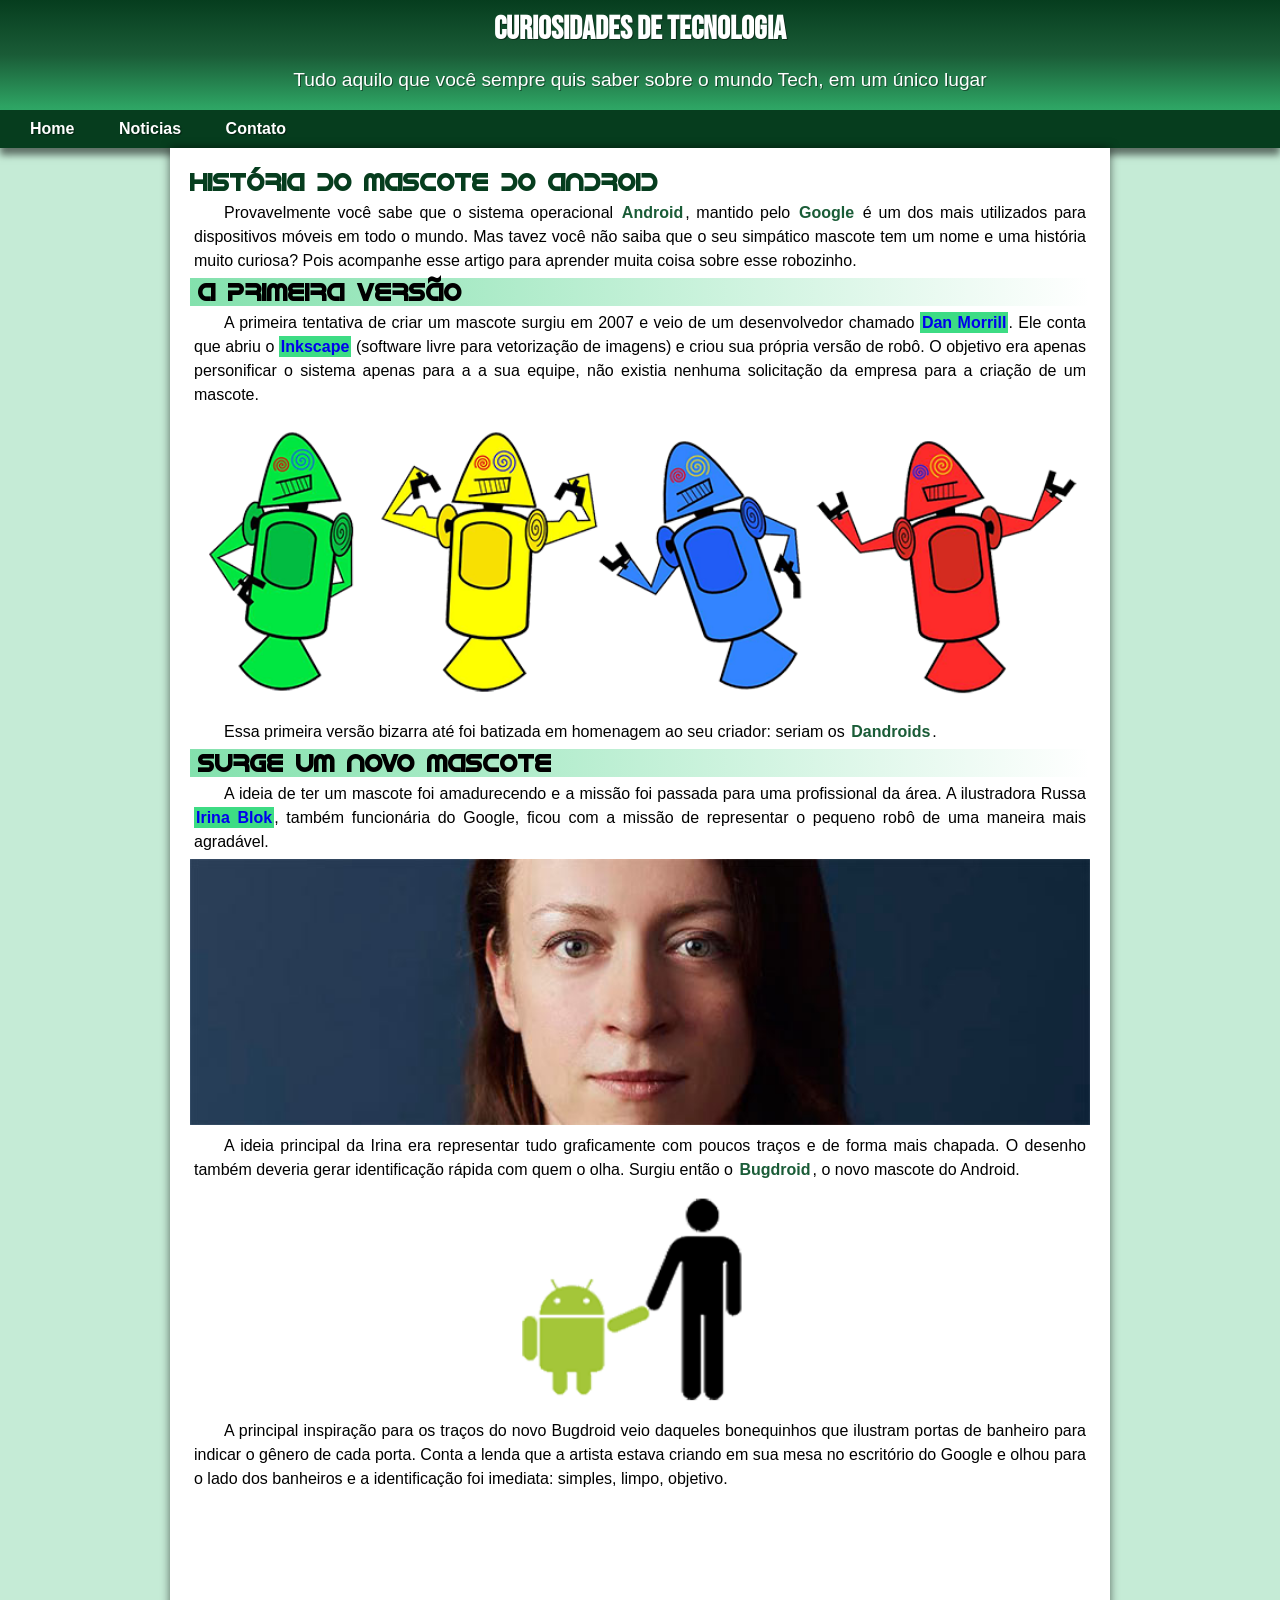
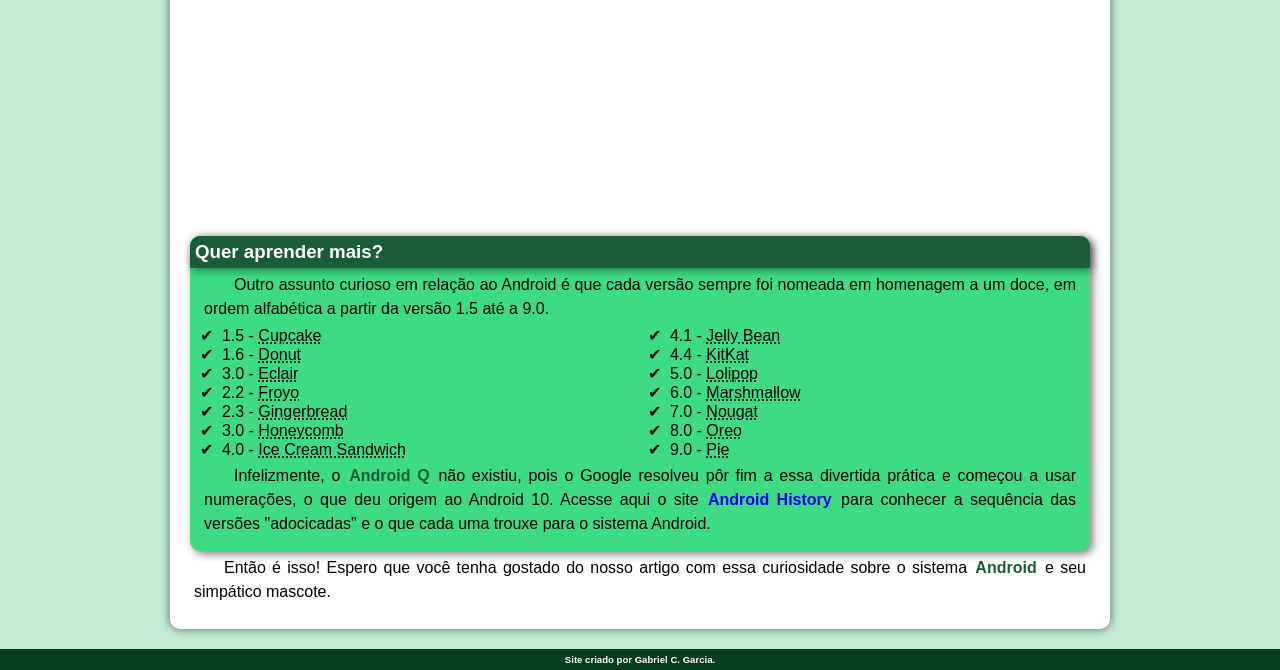
<file: index.html>
<!DOCTYPE html>
<html lang="pt-br">
<head>
    <meta charset="UTF-8">
    <meta http-equiv="X-UA-Compatible" content="IE=edge">
    <meta name="viewport" content="width=device-width, initial-scale=1.0">
    <title>Curiosidades Tech</title>
    <link rel="shortcut icon" href="imagens/favicon.ico" type="image/x-icon">
    <link rel="stylesheet" href="style/style.css">
</head>
<body>
    <header>
        <h1>Curiosidades de Tecnologia</h1>
        <p>Tudo aquilo que você sempre quis saber sobre o mundo Tech, em um único lugar</p>
    </header>
    <nav>
        <a href="#">Home</a>
        <a href="#">Noticias</a>
        <a href="#">Contato</a>
    </nav>
    <main>
        <article>
            <h1>
                História do Mascote do Android
            </h1>

            <p>
                Provavelmente você sabe que o sistema operacional <strong>Android</strong>, mantido pelo <strong>Google</strong> é um dos mais utilizados para dispositivos móveis em todo o mundo. Mas tavez você não saiba que o seu simpático mascote tem um nome e uma história muito curiosa? Pois acompanhe esse artigo para aprender muita coisa sobre esse robozinho.
            </p>

            <h2>
                A primeira versão
            </h2>

            <p>
                A primeira tentativa de criar um mascote surgiu em 2007 e veio de um desenvolvedor chamado <a href="https://androidcommunity.com/dan-morrill-shows-us-the-android-mascot-that-almost-was-20130103/" target="_blank" rel="external">Dan Morrill</a>. Ele conta que abriu o <a href="https://inkscape.org/" target="_blank">Inkscape</a> (software livre para vetorização de imagens) e criou sua própria versão de robô. O objetivo era apenas personificar o sistema apenas para a a sua equipe, não existia nenhuma solicitação da empresa para a criação de um mascote.
            </p>

            <picture>
                <source media="(max-width: 600px)" srcset="imagens/dan-droids-pq.png">
                <img src="imagens/dan-droids.png" alt="Primeiro mascote do android">
            </picture>

            <p>
                Essa primeira versão bizarra até foi batizada em homenagem ao seu criador: seriam os <strong>Dandroids</strong>.
            </p>

            <h2>
                Surge um novo mascote
            </h2>

            <p>
                A ideia de ter um mascote foi amadurecendo e a missão foi passada para uma profissional da área. A ilustradora Russa <a href="https://www.irinablok.com/" target="_blank">Irina Blok</a>, também funcionária do Google, ficou com a missão de representar o pequeno robô de uma maneira mais agradável.
            </p>

            <picture>
                <source media="(max-width: 600px)" srcset="imagens/irina-blok-pq.jpg">
                <img src="imagens/irina-blok.jpg" alt="Irina Blok">
            </picture>

            <p>
                A ideia principal da Irina era representar tudo graficamente com poucos traços e de forma mais chapada. O desenho também deveria gerar identificação rápida com quem o olha. Surgiu então o <strong>Bugdroid</strong>, o novo mascote do Android.
            </p>

            <img src="imagens/bugdroid.png" class="pequena" alt="bugdroid">

            <p>
                A principal inspiração para os traços do novo Bugdroid veio daqueles bonequinhos que ilustram portas de banheiro para indicar o gênero de cada porta. Conta a lenda que a artista estava criando em sua mesa no escritório do Google e olhou para o lado dos banheiros e a identificação foi imediata: simples, limpo, objetivo.
            </p>

            <iframe width="560" height="315" src="https://www.youtube.com/embed/l2UDgpLz20M" title="YouTube video player" frameborder="0" allow="accelerometer; autoplay; clipboard-write; encrypted-media; gyroscope; picture-in-picture" allowfullscreen></iframe>
            
            <aside>
                <h3>
                    Quer aprender mais?
                </h3>

                <p>
                    Outro assunto curioso em relação ao Android é que cada versão sempre foi nomeada em homenagem a um doce, em ordem alfabética a partir da versão 1.5 até a 9.0.
                </p>
                
                <ul>
                    <li>1.5 - <abbr title="Bolo de Copo">Cupcake</abbr></li>
                    <li>1.6 - <abbr title="Rosquinha">Donut</abbr></li>
                    <li>3.0 - <abbr title="Bomba de Chocolate">Eclair</abbr></li>
                    <li>2.2 - <abbr title="Iogurte Congelado">Froyo</abbr></li>
                    <li>2.3 - <abbr title="Biscoito de Gengibre">Gingerbread</abbr></li>
                    <li>3.0 - <abbr title="Favo de Mel">Honeycomb</abbr></li>
                    <li>4.0 - <abbr title="Sandwich de Sorvete">Ice Cream Sandwich</abbr></li>
                    <li>4.1 - <abbr title="Jujuba">Jelly Bean</abbr></li>
                    <li>4.4 - <abbr title="KitKat">KitKat</abbr></li>
                    <li>5.0 - <abbr title="Pirulito">Lolipop</abbr></li>
                    <li>6.0 - <abbr title="Marshmallow">Marshmallow</abbr></li>
                    <li>7.0 - <abbr title="Torrone">Nougat</abbr></li>
                    <li>8.0 - <abbr title="Oreo">Oreo</abbr></li>
                    <li>9.0 - <abbr title="Torta">Pie</abbr></li>
                </ul>

                <p>
                    Infelizmente, o <strong>Android Q</strong> não existiu, pois o Google resolveu pôr fim a essa divertida prática e começou a usar numerações, o que deu origem ao Android 10.
                    Acesse aqui o site <a href="https://www.android.com/intl/pt-BR_br/history/" target="_blank">Android History</a> para conhecer a sequência das versões "adocicadas" e o que cada uma trouxe para o sistema Android.
                </p>
            </aside>
                <p>
                    Então é isso! Espero que você tenha gostado do nosso artigo com essa curiosidade sobre o sistema <strong>Android</strong> e seu simpático mascote.
                </p>
        </article>
    </main>
    <footer>
        <p>Site criado por <strong>Gabriel C. Garcia.</strong></p>
    </footer>
</body>
</html>
</file>
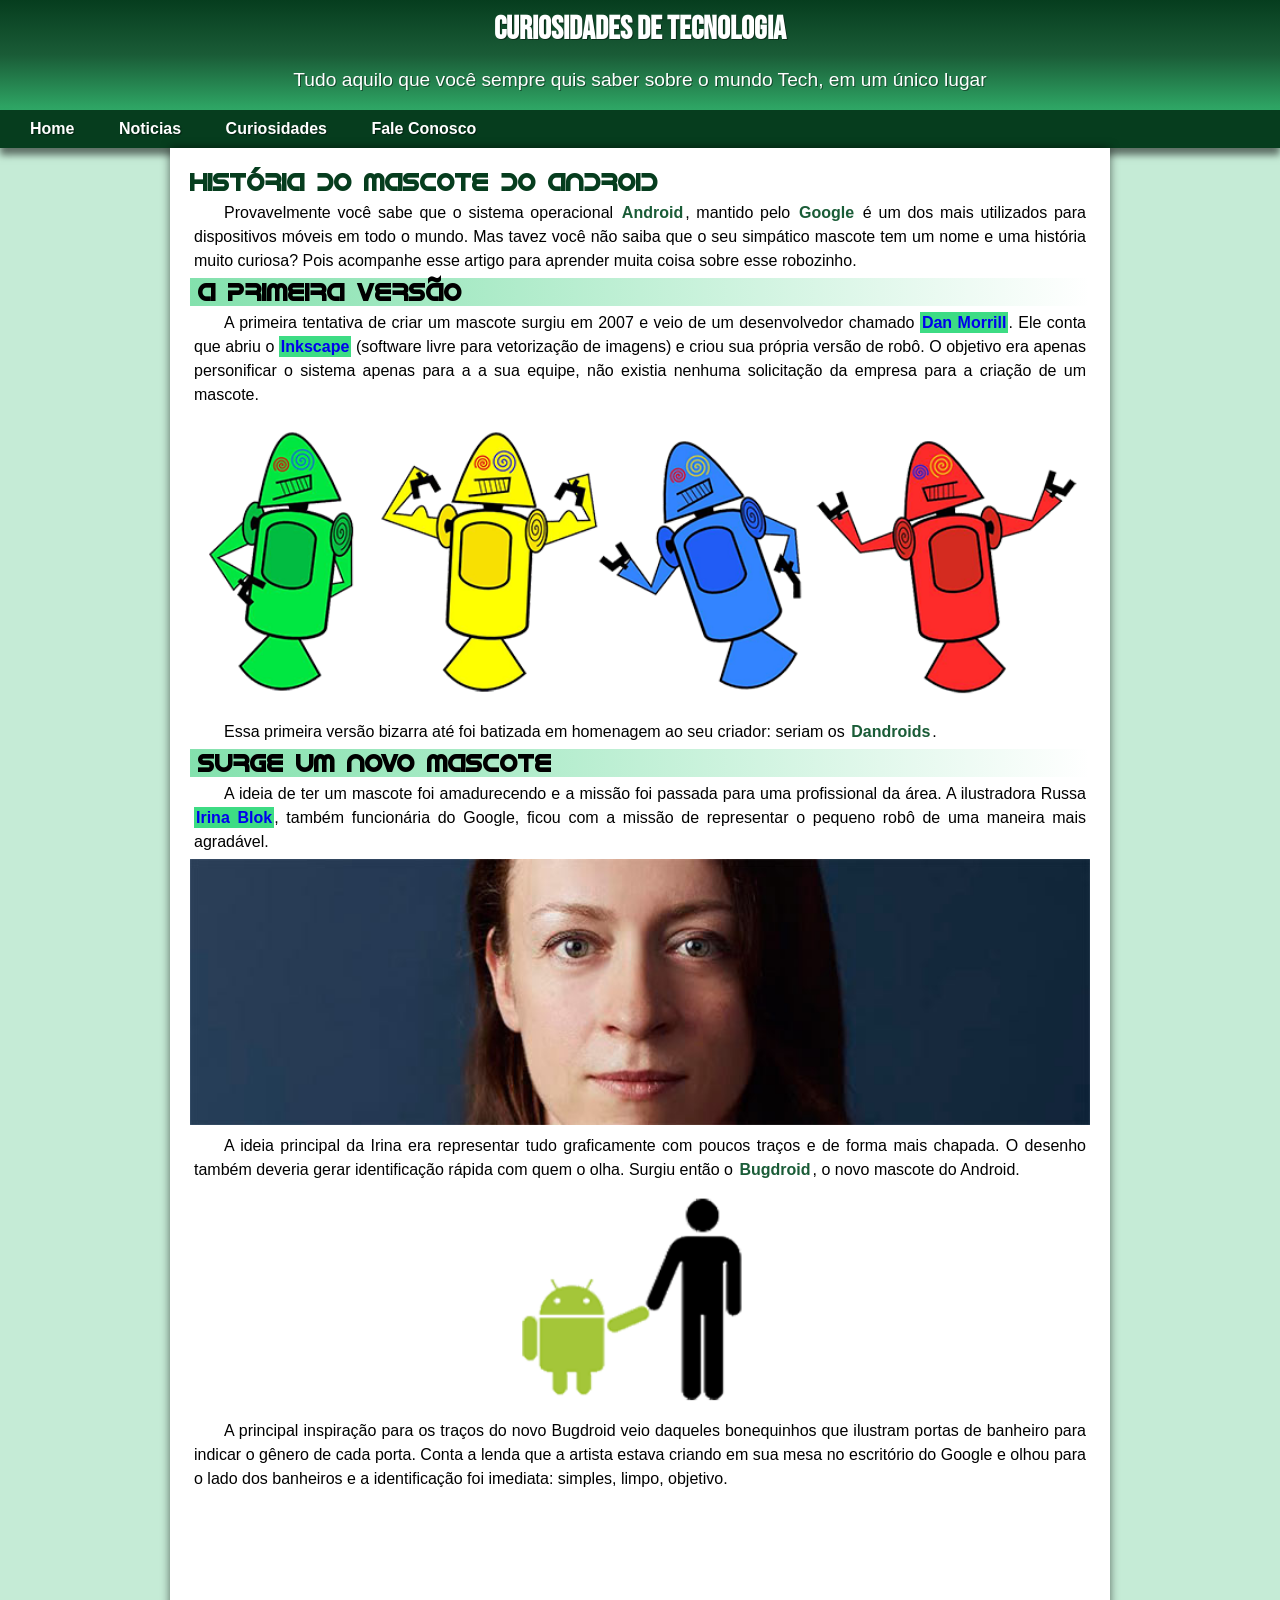
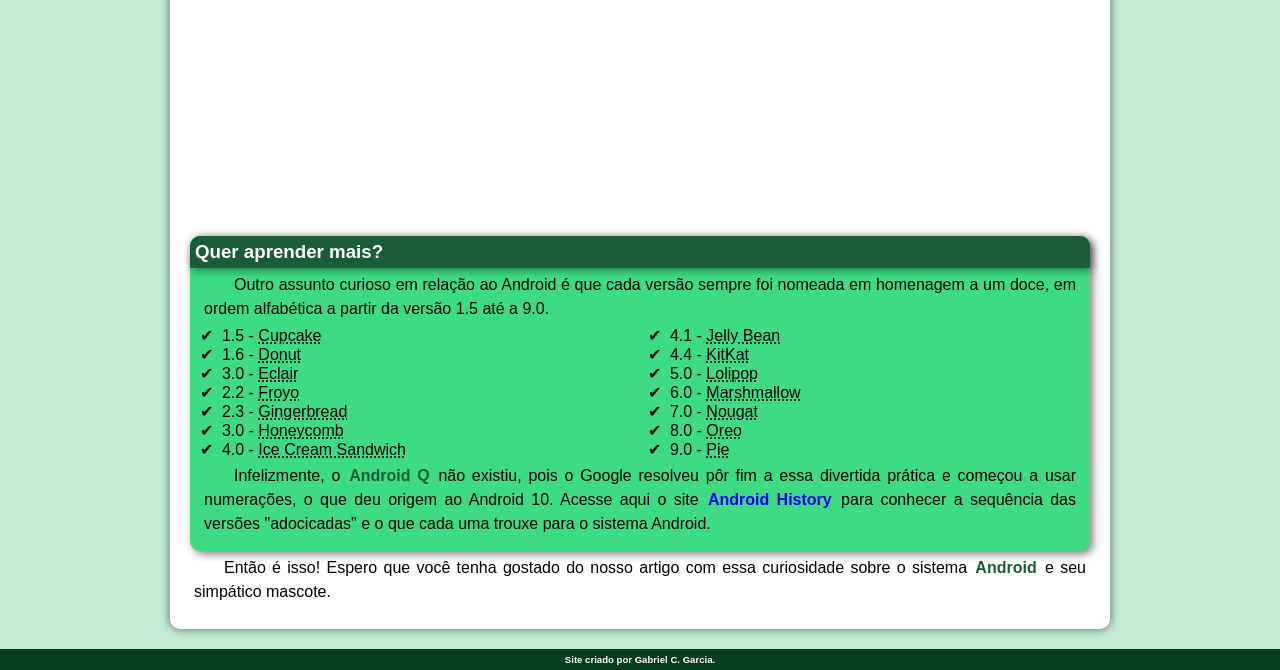
<file: index.html.html>
<!DOCTYPE html>
<html lang="pt-br">
<head>
    <meta charset="UTF-8">
    <meta http-equiv="X-UA-Compatible" content="IE=edge">
    <meta name="viewport" content="width=device-width, initial-scale=1.0">
    <title>Curiosidades Tech</title>
    <link rel="shortcut icon" href="imagens/favicon.ico" type="image/x-icon">
    <link rel="stylesheet" href="style/style.css">
</head>
<body>
    <header>
        <h1>Curiosidades de Tecnologia</h1>
        <p>Tudo aquilo que você sempre quis saber sobre o mundo Tech, em um único lugar</p>
    </header>
    <nav>
        <a href="#">Home</a>
        <a href="#">Noticias</a>
        <a href="#">Curiosidades</a>
        <a href="#">Fale Conosco</a>
    </nav>
    <main>
        <article>
            <h1>
                História do Mascote do Android
            </h1>

            <p>
                Provavelmente você sabe que o sistema operacional <strong>Android</strong>, mantido pelo <strong>Google</strong> é um dos mais utilizados para dispositivos móveis em todo o mundo. Mas tavez você não saiba que o seu simpático mascote tem um nome e uma história muito curiosa? Pois acompanhe esse artigo para aprender muita coisa sobre esse robozinho.
            </p>

            <h2>
                A primeira versão
            </h2>

            <p>
                A primeira tentativa de criar um mascote surgiu em 2007 e veio de um desenvolvedor chamado <a href="https://androidcommunity.com/dan-morrill-shows-us-the-android-mascot-that-almost-was-20130103/" target="_blank" rel="external">Dan Morrill</a>. Ele conta que abriu o <a href="https://inkscape.org/" target="_blank">Inkscape</a> (software livre para vetorização de imagens) e criou sua própria versão de robô. O objetivo era apenas personificar o sistema apenas para a a sua equipe, não existia nenhuma solicitação da empresa para a criação de um mascote.
            </p>

            <picture>
                <source media="(max-width: 600px)" srcset="imagens/dan-droids-pq.png">
                <img src="imagens/dan-droids.png" alt="Primeiro mascote do android">
            </picture>

            <p>
                Essa primeira versão bizarra até foi batizada em homenagem ao seu criador: seriam os <strong>Dandroids</strong>.
            </p>

            <h2>
                Surge um novo mascote
            </h2>

            <p>
                A ideia de ter um mascote foi amadurecendo e a missão foi passada para uma profissional da área. A ilustradora Russa <a href="https://www.irinablok.com/" target="_blank">Irina Blok</a>, também funcionária do Google, ficou com a missão de representar o pequeno robô de uma maneira mais agradável.
            </p>

            <picture>
                <source media="(max-width: 600px)" srcset="imagens/irina-blok-pq.jpg">
                <img src="imagens/irina-blok.jpg" alt="Irina Blok">
            </picture>

            <p>
                A ideia principal da Irina era representar tudo graficamente com poucos traços e de forma mais chapada. O desenho também deveria gerar identificação rápida com quem o olha. Surgiu então o <strong>Bugdroid</strong>, o novo mascote do Android.
            </p>

            <img src="imagens/bugdroid.png" class="pequena" alt="bugdroid">

            <p>
                A principal inspiração para os traços do novo Bugdroid veio daqueles bonequinhos que ilustram portas de banheiro para indicar o gênero de cada porta. Conta a lenda que a artista estava criando em sua mesa no escritório do Google e olhou para o lado dos banheiros e a identificação foi imediata: simples, limpo, objetivo.
            </p>

            <iframe width="560" height="315" src="https://www.youtube.com/embed/l2UDgpLz20M" title="YouTube video player" frameborder="0" allow="accelerometer; autoplay; clipboard-write; encrypted-media; gyroscope; picture-in-picture" allowfullscreen></iframe>
            
            <aside>
                <h3>
                    Quer aprender mais?
                </h3>

                <p>
                    Outro assunto curioso em relação ao Android é que cada versão sempre foi nomeada em homenagem a um doce, em ordem alfabética a partir da versão 1.5 até a 9.0.
                </p>
                
                <ul>
                    <li>1.5 - <abbr title="Bolo de Copo">Cupcake</abbr></li>
                    <li>1.6 - <abbr title="Rosquinha">Donut</abbr></li>
                    <li>3.0 - <abbr title="Bomba de Chocolate">Eclair</abbr></li>
                    <li>2.2 - <abbr title="Iogurte Congelado">Froyo</abbr></li>
                    <li>2.3 - <abbr title="Biscoito de Gengibre">Gingerbread</abbr></li>
                    <li>3.0 - <abbr title="Favo de Mel">Honeycomb</abbr></li>
                    <li>4.0 - <abbr title="Sandwich de Sorvete">Ice Cream Sandwich</abbr></li>
                    <li>4.1 - <abbr title="Jujuba">Jelly Bean</abbr></li>
                    <li>4.4 - <abbr title="KitKat">KitKat</abbr></li>
                    <li>5.0 - <abbr title="Pirulito">Lolipop</abbr></li>
                    <li>6.0 - <abbr title="Marshmallow">Marshmallow</abbr></li>
                    <li>7.0 - <abbr title="Torrone">Nougat</abbr></li>
                    <li>8.0 - <abbr title="Oreo">Oreo</abbr></li>
                    <li>9.0 - <abbr title="Torta">Pie</abbr></li>
                </ul>

                <p>
                    Infelizmente, o <strong>Android Q</strong> não existiu, pois o Google resolveu pôr fim a essa divertida prática e começou a usar numerações, o que deu origem ao Android 10.
                    Acesse aqui o site <a href="https://www.android.com/intl/pt-BR_br/history/" target="_blank">Android History</a> para conhecer a sequência das versões "adocicadas" e o que cada uma trouxe para o sistema Android.
                </p>
            </aside>
                <p>
                    Então é isso! Espero que você tenha gostado do nosso artigo com essa curiosidade sobre o sistema <strong>Android</strong> e seu simpático mascote.
                </p>
        </article>
    </main>
    <footer>
        <p>Site criado por <strong>Gabriel C. Garcia.</strong></p>
    </footer>
</body>
</html>
</file>
<file: style/style.css>
@charset "UTF-8";

@import url('https://fonts.googleapis.com/css2?family=Bebas+Neue&display=swap');

@font-face {
    font-family: 'Android';
    src: url('../fontes/idroid.otf') format('opentype');
    font-weight: normal;
}

:root {
    --cor0:#c5ebd6;
    --cor1:#83e1ad;
    --cor2:#3ddc84;
    --cor3:#2fa866;
    --cor4:#1a5c37;
    --cor5:#063d1e;

    --fonte-padrao: Arial, Verdana, Helvetica, sans-serif;
    --fonte-destaque: 'Bebas Neue', serif;
    --fonte-android: 'Android';
}

* {
    margin: 0px;
    padding: 0px;
}

body {
    background-color: #c5ebd6;
    font-family: var(--fonte-padrao);
}

header {
    background-image: linear-gradient(to top, var(--cor3), var(--cor4), var(--cor5));
    min-height: 100px;
    text-align: center;
    padding-top: 10px;
}

header > h1 {
    color: white;
    font-family: var(--fonte-destaque);
    margin-bottom: 20px;
    text-shadow: 1px 1px 0px rgba(0, 0, 0, 0.432);
}

header > p {
    font-family: var(--fonte-padrao);
    font-size: 1.2em;
    color: white;
    max-width: 710px;
    padding-right: 10px;
    padding-left: 10px;
    margin: auto;
    text-shadow: 1px 1px 0px rgba(0, 0, 0, 0.432);
}

nav {
    background-color: var(--cor5);
    padding: 10px;
    box-shadow: 0px 7px 7px rgba(0, 0, 0, 0.527);
}

nav > a {
    color: white;
    padding: 10px;
    text-decoration: none;
    font-weight: bold;
    margin-right: 10px;
    margin-left: 10px;
    text-shadow: 1px 1px 1px rgba(0, 0, 0, 0.473);
}

@keyframes pulsate {
    0%{
        box-shadow: 
        0 0 10px var(--cor2),
        0 0 10px var(--cor1),
        0 0 12px purple;
    }
}

nav > a:hover {
    background-image: linear-gradient(to bottom, var(--cor3), var(--cor4), var(--cor5));
    border-radius: 5px;
    animation: pulsate 1s ease-in-out;
}

main {
    padding: 20px;
    min-width: 300px;
    max-width: 900px;
    margin: auto;
    margin-bottom: 20px;
    background-color: white;
    box-shadow: 0px 0px 10px rgba(0, 0, 0, 0.562);
    border-bottom-left-radius: 10px;
    border-bottom-right-radius: 10px;
}

main h1 {
    color: var(--cor5);
    font-family: var(--fonte-android);
}

main h2 {
    font-family: var(--fonte-android);
    background-image: linear-gradient(to right, var(--cor1), transparent);
    text-indent: 8px;
}

main p {
    margin: 5px 4px;
    text-indent: 30px;
    font-size: 1em;
    line-height: 1.5em;
    text-align: justify;
}

main strong {
    color: var(--cor4);
    padding: 2px 2px;
}

main a {
    font-weight: bold;
    text-decoration: none;
    padding: 2px 2px;
    background-color: #3ddc84;
}

main a:hover {
    color: white;
    text-shadow: 1px 1px 1px black;
}

main img {
    width: 100%;
}

main img.pequena {
    max-width: 350px;
    display: block;
    margin: auto;
}

aside {
    background-color: var(--cor2);
    padding: 10px;
    border-radius: 10px;
    box-shadow: 3px 3px 8px rgba(0, 0, 0, 0.5);
}

aside > h3 {
    background-color: var(--cor4);
    color: white;
    padding: 5px;
    margin: -10px -10px 0px -10px;
    border-radius: 10px 10px 0px 0px;
    box-shadow: 2px 2px 8px rgba(0, 0, 0, 0.5);
}

aside > ul {
    list-style-type: '\2714\00A0\00A0';
    list-style-position: inside;
    columns: 2;
}

main iframe {
    display: block;
    margin: auto;
    width: 100%;
    max-width: 560px;
    margin-top: 10px;
    margin-bottom: 20px;
}

footer {
    background-color: var(--cor5);
    color: white;
    text-align: center;
    padding: 5px;
}

footer p {
    color: white;
    font-weight: bold;
    font-size: 0.6em;
    text-decoration: none;
}

footer p:hover {
    text-decoration: underline;
}
</file>
